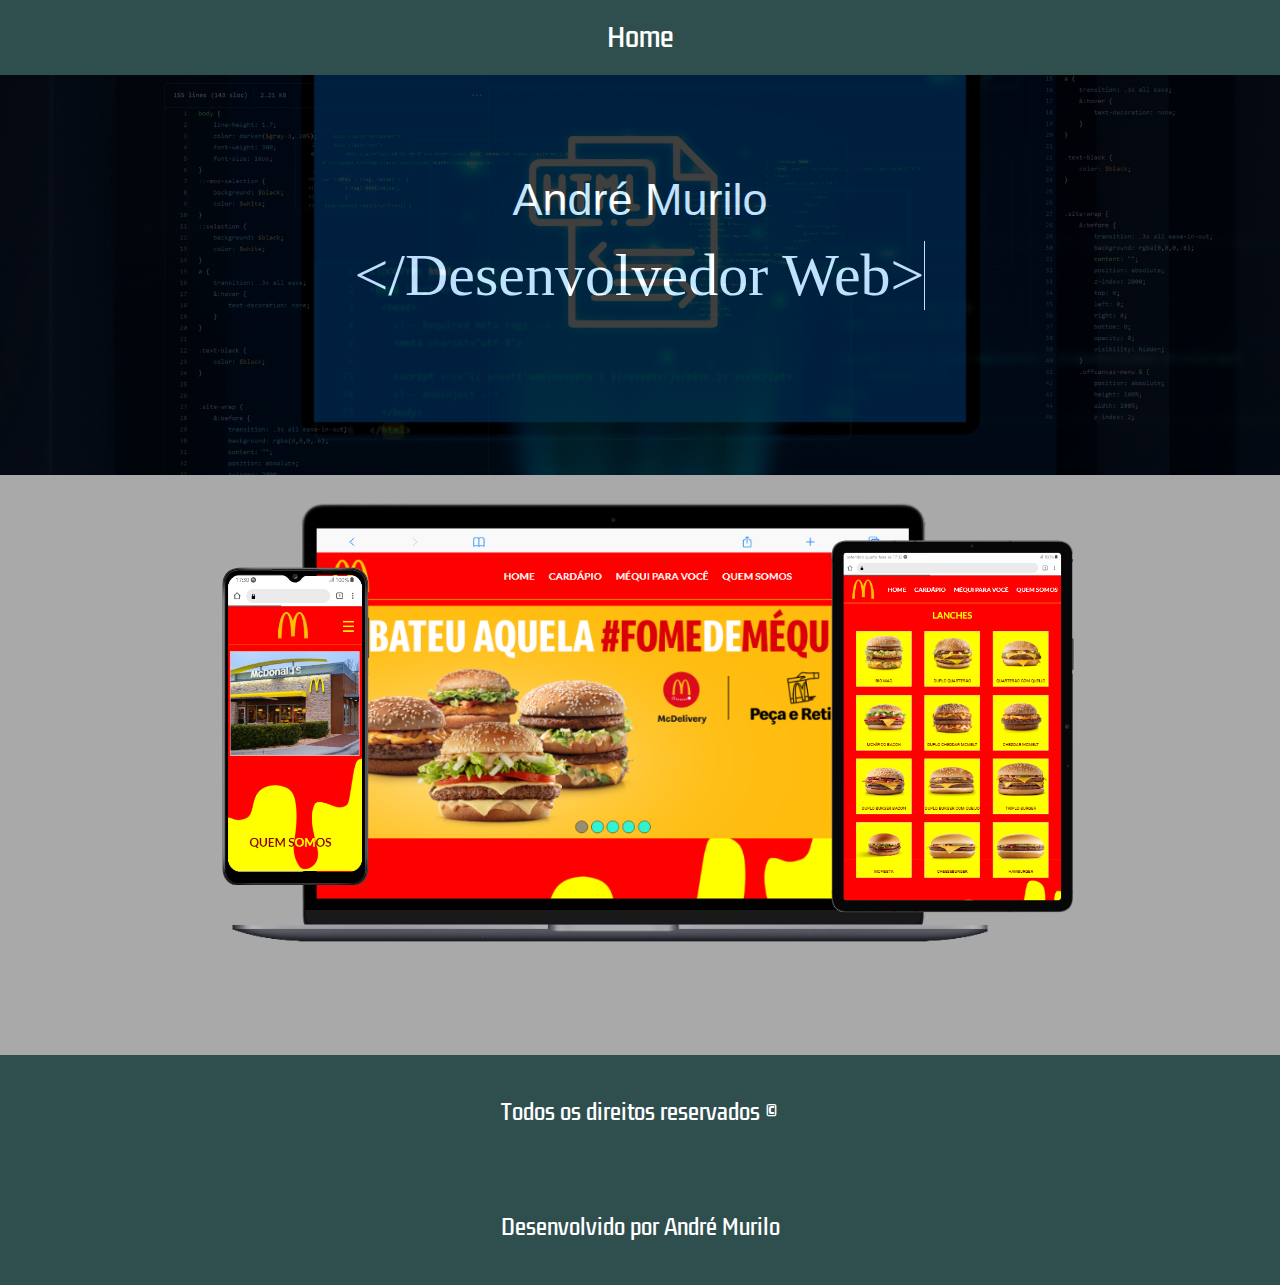
<file: projetos2.html>
<!DOCTYPE html>
<html lang="pt-BR">
<head>
    <meta charset="UTF-8">
    <meta name="viewport" content="width=device-width, initial-scale=1.0">
    <title>Portfólio - André Murilo</title>
    <link rel="stylesheet" href="styles.css">
    <link rel="stylesheet" href="styles-projeto2.css">
    <link rel="icon" type="image/png" href="./assets/code_icon-icons.com_73620.png">
</head>
<body>

    <div class="paginatoda">


        <header class="header bg-transparent">
            <nav>
                <ul class="menu bg-transparent" style="justify-content: center;">
                    <li class="menu-item"><a href="index.html">Home</a></li>
                </ul>
            </nav>
        </header>

        <div class="imagemfundo">
            <div class="imagemfundo-opac">
                <span class="text-am">André Murilo</span>
                <div class="imagemfundo-text">
                    <span class="text-dw">&#60/Desenvolvedor Web&#62 </span>
                </div>
            </div>
        </div>
        
        <div class="parteProjetos">

            <div class="device-div">
                <div class="celular">
                    <div class="celular-img"></div>
                    <div class="celular-tela"></div>
                </div>
                <div class="macbook">
                    <div class="macbook-img"></div>
                    <div class="macbook-tela"></div>
                </div>
                <div class="tablet">
                    <div class="tablet-img"></div>
                    <div class="tablet-tela"></div>
                </div>
            </div>

        </div>        

        <footer class="footer">
            <span>Todos os direitos reservados ©</span>
            <span>Desenvolvido por André Murilo</span>
        </footer>

    </div>

    <script src="script.js"></script>
</body>
</html>
</file>
<file: styles.css>
@import url('https://fonts.googleapis.com/css2?family=Kdam+Thmor+Pro&display=swap');
/* font-family: 'Kdam Thmor Pro', sans-serif; */

@import url('https://fonts.cdnfonts.com/css/impact');
/* font-family: 'Impact', sans-serif; */

@import url('https://fonts.cdnfonts.com/css/florent');
/* font-family: 'Florent', sans-serif; */

* {
    margin: 0;
    padding: 0;
    list-style: none;
    text-decoration: none;
    background-color: darkgray;
    color: white;
}

html {
    scroll-behavior: smooth;
}

li, p, nav, span, a, b, h1, h2, h3, h4, .bg-transparent, .text-header, .infos-img, .infos-p-div, .imagemfundo-text, .contatos-div-img ,.contatos-img, .contato-div-imgp, .infos-p {
    background-color: transparent;
}

img, .items-opc, .opc2 {
    -webkit-user-drag: none;
    user-select: none;
}

.paginatoda {
    width: 100%;
    height: 100%;
}

.header {
    width: 100%;
    height: 75px;
    background-color: darkslategray;
    display: flex;
    justify-content: center;
    align-items: center;
    font-size: 25px;
    /* position: sticky;
    top: 0; */
}

.menu {
    width: 700px;
    display: flex; 
    justify-content: space-between;
    font-family: 'Kdam Thmor Pro', sans-serif;
    cursor: pointer;
}

.menu-item:hover, .a-proj:hover {
    text-decoration: underline;
}

.imagemfundo {
    width: 100%;
    height: 400px;
    background-color: black;
    background-image: url('./assets/sistema-html-para-o-conceito-de-sites.jpg');
    background-size: cover;
    background-position: center;
}

.imagemfundo-opac {
    width: 100%;
    height: 400px;
    background-color: black;
    opacity: 75%;
    display: grid;
    justify-content: center;
    align-items: center;
}

.imagemfundo-text {
    width: 100%;
    height: 400px;
    display: flex;
    justify-content: center;
    align-items: center;
}

.text-dw {
    opacity: 100%;
    font-size: 60px;
    background-color: transparent;
    color: white;
    max-width: 579px;
    font-family: 'Times New Roman', Times, serif;
    position: absolute;

    overflow: hidden;
    border-right: 1px solid white;
    white-space: nowrap;
    animation:
    typing 3.5s steps(40, end) infinite,
    blink-caret .75s step-end infinite;
    /* animation: name duration timing-function delay iteration-count direction fill-mode; */
    
}

.text-am {
    font-size: 45px;
    margin-bottom: -250px;
    font-family: 'Florent', sans-serif;
}

.infos {
    height: 350px;
    background-color: darkcyan;
    display: flex;
}

.infos-img {
    width: 280px;
    height: 280px;
    margin: 35px 90px 0px 90px;
}

.infos-p {
    font-size: 20px;
    display: grid;
    align-items: center;
}

.infos-p-div {
    display: grid;
    align-content: center;

    margin-left: 26px;
}

.contato-div-imgp {
    display: flex;
}

.contatos-div-img {
    display: grid;
    margin-top: 70px;
}

.contato-link {
    transition: 1s;
}

.contato-link:hover {
    color: yellow;
    text-decoration: underline;
}

.footer {
    width: 100%;
    height: 230px;
    display: grid;
    justify-content: center;
    align-items: center;
    background-color: darkslategray;
    font-family: 'Kdam Thmor Pro', sans-serif;
    font-size: 20px;
}







@keyframes typing {
    from { width: 0 }
    to { width: 100% }
}

@keyframes rtyping {
    from { width: 100% }
    to { width: 0 }
}

@keyframes blink-caret {
    from, to { border-color: transparent }
    50% { border-color: white; }
}



@media(max-width: 768px) {

    .text-dw {
        font-size: 37px;
        max-width: 360px;
    }

    .text-am {
        margin-left: 85px;
    }

    .infos {
        height: 615px;
        display: grid;
        justify-items: center;
    }

    .infos-img {
        width: 200px;
        height: 200px;
    }

    .menu {
        width: 350px;
    }

    .galeria {
        display: grid;
        grid-template-columns: repeat(2, 1fr);
    }

    .galeria-items {
        width: 150px;
        height: 130px;
    }

    .opc, .opc2 {
        margin-top: 80px;
    }

}
</file>
<file: styles-projeto2.css>
.parteProjetos {
    width: 100%;
    height: 580px;

    display: grid;
    justify-content: center;
}

.device-div {
    width: 100%;
    height: 500px;
    display: flex;
    align-items: center;

}

.celular, .macbook, .tablet {
    background: transparent;
}

.macbook {
    scale: 1.6;
}

.tablet {
    scale: 1.15;
}

.celular {
    width: 150px;
    height: 320px;
    
}

    .celular-img {
        /* width: 300px;
        height: 640px; */
        
        /* width: 100px;
        height: 215px; */
        
        width: 150px;
        height: 320px;

        background-color: transparent;
        background-image: url(./assets/celular-a12.png);
        background-size: cover;
        
        position: relative;
        display: block;
        float:left;
        z-index: 5;
        
    }
    
    .celular-tela {
        width: 136px;
        height: 295px;
        background-image: url(./assets/mcdonalds-celular-tela.png);
        background-size: cover;
        background-position: center;
        
        margin-left: 7px;
        margin-top: 11px;

        position: relative;
        display: block;
        z-index: 3;
    }

.macbook-img {
    /* width: 950px;
    height: 575px; */

    /* width: 320px;
    height: 200px; */

    width: 475px;
    height: 288px;

    background-color: transparent;
    background-image: url(./assets/macbook-air.png);
    background-size: cover;
        
    position: relative;
    display: block;
    float:left;
    z-index: 5;
}

    .macbook-tela {
        width: 372px;
        height: 233px;

        background-color: red;

        background-image: url(./assets/mcdonalds-macbook-tela.png);
        background-size: cover;
        background-position: center;
        
        margin-left: 55px;
        margin-top: 20px;

        position: relative;
        display: block;
        z-index: 3;
    }

.tablet-img {
    /* width: 430px;
    height: 650px; */

    /* width: 145px;
    height: 220px; */

    width: 215px;
    height: 325px;

    background-color: transparent;
    background-image: url(./assets/tablet-tabS7.png);
    background-size: cover;
        
    position: relative;
    display: block;
    float:left;
    z-index: 5;
}

    .tablet-tela {
        width: 191px;
        height: 303px;

        background-color: red;

        background-image: url(./assets/mcdonalds-tablet-tela.png);
        background-size: cover;
        background-position: center;
        
        margin-left: 12px;
        margin-top: 12px;

        position: relative;
        display: block;
        z-index: 3;
    }
</file>
